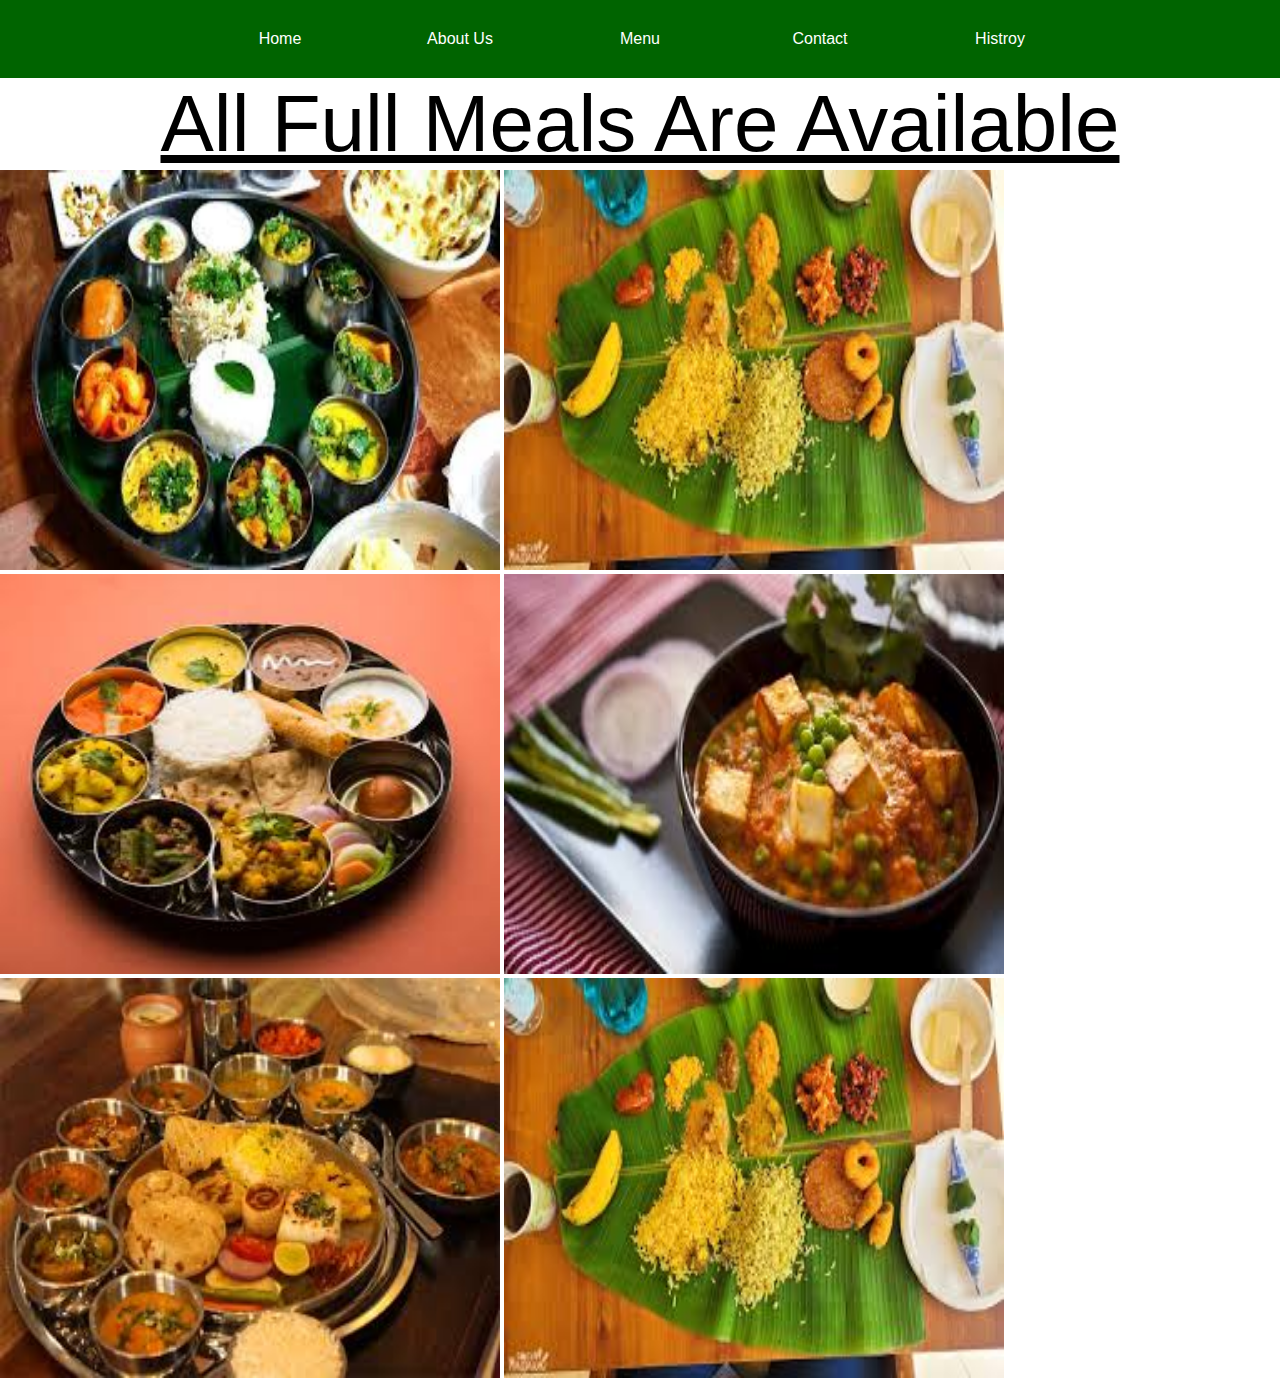
<file: menu.html>
<!DOCTYPE html>
<html lang="en">
<head>
    <meta charset="UTF-8">
    <meta name="viewport" content="width=device-width, initial-scale=1.0">
    <title>menu</title>
    <link href="https://cdn.jsdelivr.net/npm/bootstrap@5.0.2/dist/css/bootstrap.min.css" rel="stylesheet"integrity="sha384-EVSTQN3/azprG1Anm3QDgpJLIm9Nao0Yz1ztcQTwFspd3yD65VohhpuuCOmLASjC" crossorigin="anonymous">
    <script src="https://cdn.jsdelivr.net/npm/bootstrap@5.0.2/dist/js/bootstrap.bundle.min.js"integrity="sha384-MrcW6ZMFYlzcLA8Nl+NtUVF0sA7MsXsP1UyJoMp4YLEuNSfAP+JcXn/tWtIaxVXM"crossorigin="anonymous"></script>
    <link rel="stylesheet" href="index.css">
</head>
<body>
    <div class="menu-bar">
        <ul>
            <li><a href="#">Home</a></li>
            <li><a href="#">About Us</a></li>
            <li><a href="menu.html">Menu</a>
                 <div class="sub-menu-1"> 
            <ul>
             <li><a href="#">Non veg</a></li>
             <li><a href="#">veg</a></li>
             <li><a href="#">Fast Food</a></li>
            </ul>
        </div> 
            </li>
            <li><a href="#">Contact</a></li>
            <li><a href="#">Histroy</a></li>
        </ul>  
        </div> 
        <div class="foot">
            <u>All Full Meals Are Available</u>
        </div>
        <img src="veg1.jpg" alt="" class="rounded-circle" width="500px" height="400px"> 
        <img src="veg2.jpg" alt="" class="rounded-circle" width="500px" height="400px"> 
        <img src="veg3.jpg" alt="" class="rounded-circle" width="500px" height="400px"> 
        <img src="veg4.jpg" alt="" class="rounded-circle" width="500px" height="400px"> 
        <img src="veg5.jpg" alt="" class="rounded-circle" width="500px" height="400px"> 
        <img src="veg2.jpg" alt="" class="rounded-circle" width="500px" height="400px"> 
        <!-- <div class="foot">
            <u>All Full Meals Are Available</u>
        </div> -->
        
</body>
</html>
</file>
<file: index.css>
*{
    padding: 0;
    margin: 0;
}
body{
    /* background-image: url(background1.jpg); */
    background-size: cover ;
    background-position: center;
    box-sizing: border-box;
    font-family: sans-serif;
     height: 500px; 
    width: auto; 
}
.menu-bar{
    background: rgb(0,100,0);
    text-align: center;
}
.menu-bar ul{
    display: inline-flex;
    list-style: none;
    color: #fff;
}
.menu-bar ul li{
    width: 120px;
    margin: 15PX;
    padding: 15PX;
}
.menu-bar ul li a{
    text-decoration: none;
    color: #fff;
}
.active, .menu-bar ul li:hover
{
background: #2bab0d;
border-radius: 3px;
}
.sub-menu-1{
    display: none;
}
.menu-bar ul li:hover .sub-menu-1{ 
    display: block;
    position: absolute;
    background: rgb(0,100,0);
    margin-top: 15px;
    margin-left: -15px;
}
.menu-bar ul li:hover .sub-menu-1 ul{
    display: block;
    margin: 10px;
}
.menu-bar ul li:hover .sub-menu-1 ul li{
    width: 150px;
    padding: 10px;
    border-bottom: 1px dotted #fff;
    background: transparent;
    border-radius: 0;
    text-align: left;
}
.menu-bar ul li:hover .sub-menu-1 ul li:last-child{
    border-bottom: none;
}
.menu-bar ul li:hover .sub-menu-1 ul li a:hover{
    color: #b2ff00;
}
.navi{
    font-size: 1rem;
    color: #ee0808;
}
.foot{
    font-size: 5rem;
    text-align: center;
}
.sri{
    font-size: 5rem;
}
</file>
